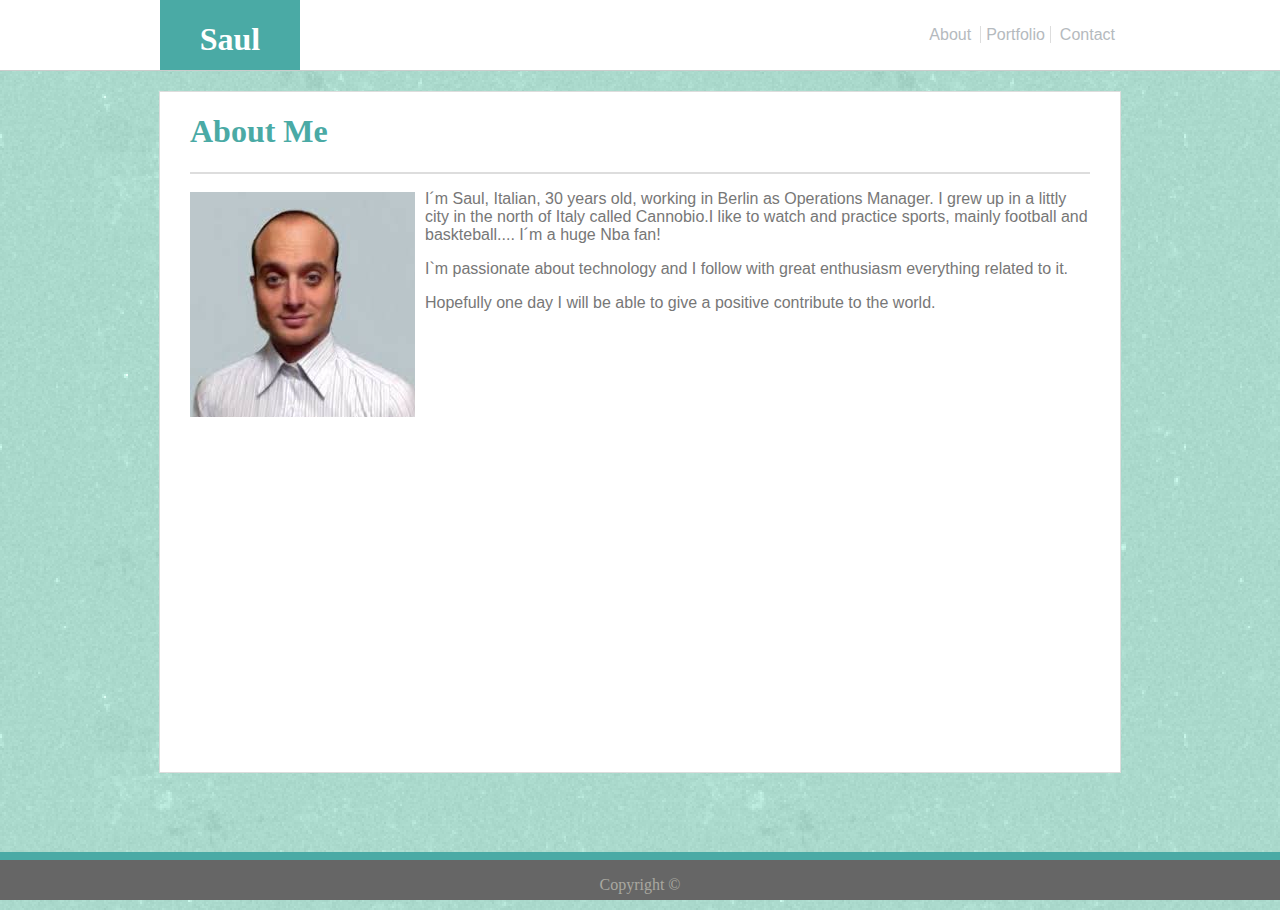
<file: index.html>
<!DOCTYPE html>
<html lang="en-US">

    <head>
        <meta charset="UTF-8">
        <link rel="stylesheet" href="assets/css/style.css">
    </head>
       
    <body>
        <div class="content">
            <div class="top-header">
                <header class="main-header">
                    <section class="logo">
                        <h1 class="main-h1">Saul</h1>
                    </section>
                    <section class="pages">
                        <a href="index.html">About</a>
                        <a href="portfolio.html" id="middle-link">Portfolio</a>
                        <a href="contact.html">Contact</a>
                    </section>
                </header>
            </div>
            <section class="main-content">
                <header>
                    <h1>About Me</h1>
                </header>
                <hr>
                <img src="assets/images/profile_picture.jpg" alt="me" class="profile-pic">
                <p>I´m Saul, Italian, 30 years old, working in Berlin as Operations Manager. I grew up in a littly city in the north of Italy called Cannobio.I like to watch and practice sports, mainly football and baskteball.... I´m a huge Nba fan!</p>
                <p>I`m passionate about technology and I follow with great enthusiasm everything related to it.</p>
                <p>Hopefully one day I will be able to give a positive contribute to the world.</p>
            </section>
        </div>
        <footer>
            Copyright ©
        </footer>
    </body>

</html>
</file>
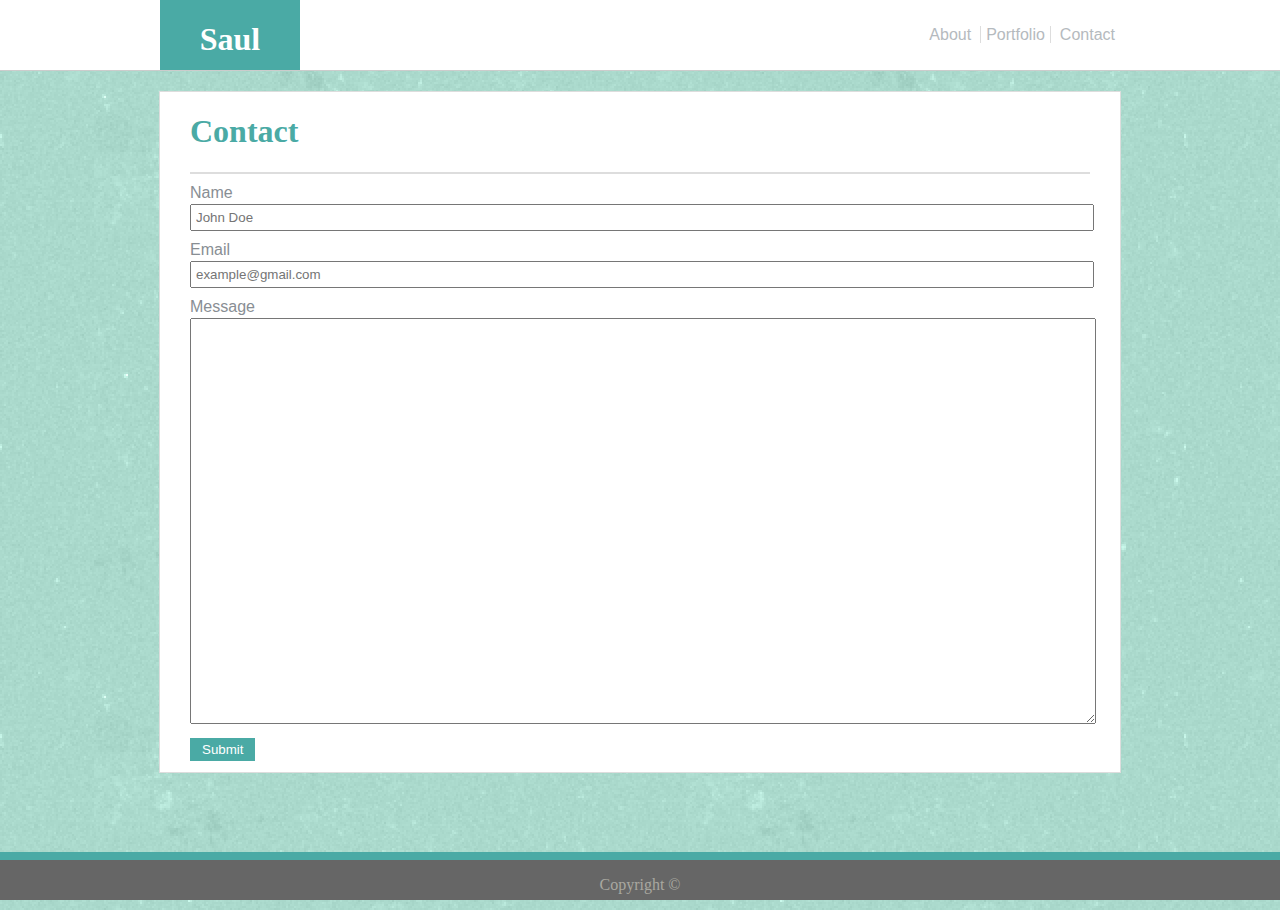
<file: contact.html>
<!DOCTYPE html>
<html lang="en-US">

    <head>
        <meta charset="UTF-8">
        <link rel="stylesheet" href="assets/css/style.css">
    </head>
       
    <body>
        <div class="content">
            <div class="top-header">
                <header class="main-header">
                    <section class="logo">
                        <h1 class="main-h1">Saul</h1>
                    </section>
                    <section class="pages">
                        <a href="index.html">About</a>
                        <a href="portfolio.html" id="middle-link">Portfolio</a>
                        <a href="contact.html">Contact</a>
                    </section>
                </header>
            </div>
            <section class="main-content">
                <header>
                    <h1>Contact</h1>
                </header>
                <hr>
                <form action="">
                    <h2>Name</h2>
                    <input type="text" name="name" placeholder="John Doe" class="name">
                    <h2>Email</h2>
                    <input type="email" name="email" placeholder="example@gmail.com" class="email">
                    <h2>Message</h2>
                    <textarea name="message" class="message"></textarea>
                    <input type="button" value="Submit" class="submit">
                </form>
            </section>
        </div>
        <footer>
            Copyright ©
        </footer>
    </body>

</html>
</file>
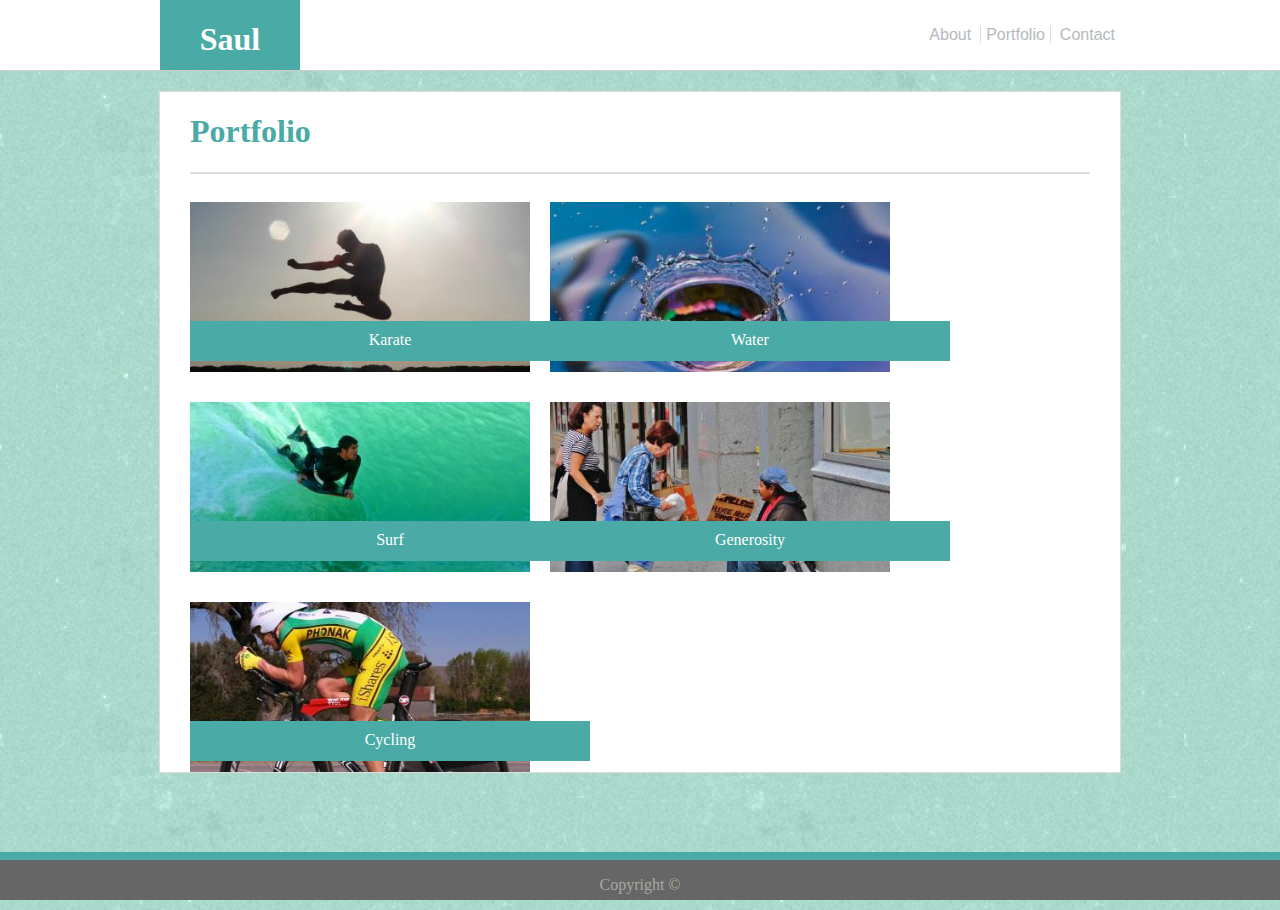
<file: portfolio.html>
<!DOCTYPE html>
<html lang="en-US">

    <head>
        <meta charset="UTF-8">
        <link rel="stylesheet" href="assets/css/style.css">
    </head>
       
    <body>
        <div class="content">
            <div class="top-header">
                <header class="main-header">
                    <section class="logo">
                        <h1 class="main-h1">Saul</h1>
                    </section>
                    <section class="pages">
                        <a href="index.html">About</a>
                        <a href="portfolio.html" id="middle-link">Portfolio</a>
                        <a href="contact.html">Contact</a>
                    </section>
                </header>
            </div>
            <section class="main-content">
                <header>
                    <h1>Portfolio</h1>
                </header>
                <hr>
                <div class="portfolio-container">
                    <div class="portfolio-pic">
                        <img src="assets/images/pic1.jpg" alt="">
                        <div class="pic-placeholder">Karate</div>
                    </div>
                    <div class="portfolio-pic">      
                        <img src="assets/images/pic2.jpg" alt="">
                        <div class="pic-placeholder">Water</div>
                    </div>
                    <div class="portfolio-pic">
                        <img src="assets/images/pic3.jpg" alt="">
                        <div class="pic-placeholder">Surf</div>
                    </div>
                    <div class="portfolio-pic">
                        <img src="assets/images/pic4.jpg" alt="">
                        <div class="pic-placeholder">Generosity</div>
                    </div>
                    <div class="portfolio-pic">
                        <img src="assets/images/pic5.jpg" alt="">
                        <div class="pic-placeholder">Cycling</div>
                    </div>
                </div>
            </section>
        </div>
        <footer>
            Copyright ©
        </footer>
    </body>

</html>
</file>
<file: assets/css/style.css>
.logo{
    background: #4aaaa5;
    float: left;
    text-align: center;
    width: 140px;
    height: 70px;
}
.pages{
    float: right;
    height: 70px;
    line-height: 70px;
}
header{
    clear: both;
}
body{
    display: flex;
    margin: 0;
    flex-direction: column;
    height: 100%;
    background-image: url("../images/background.png")
}
p{
    color: #777777;
    font-family: 'Arial', 'Helvetica Neue', Helvetica, sans-serif;
}
h1{
    color: #4aaaa5;
    font-family:'Georgia', Times, Times New Roman, serif;
}
.main-header{
    max-width: 960px;
    margin: auto;
    height: 70px;
    background: #ffffff;
}
a{
    color:#b5babe;
    text-decoration: none;
    font-family: 'Arial', 'Helvetica Neue', Helvetica, sans-serif;
    padding: 0px 5px;
}
.profile-pic{
    float: left;
    margin-right: 10px;
    margin-top: 10px;
}
footer{
    clear: both;
    text-align: center;
    position: sticky;
    bottom: 0px;
    margin-top: 40px;
    background: #666666;
    height: 40px;
    line-height: 50px;
    border-top: 8px solid #4aaaa5;
    color: #a9a8a0;
    flex-shrink: 0;
}
.main-content{
    clear: both;
    width: 900px;
    margin-left: auto;
    margin-right: auto;
    height: 680px;
    padding-left: 30px;
    padding-right: 30px;
    background: #ffffff;
    border: 1px solid #dddddd;
    margin-top: 20px;
}
.main-h1{
    color: #ffffff;
    font-family:'Georgia', Times, Times New Roman, serif;
}
html{
    height: 100%;
}
.content{
    flex: 1 0 auto;
}
.top-header{
    background: #ffffff;
    border-bottom: 1px solid #cccccc;
}
#middle-link{
    border-right: 0.02px solid #dddddd;
    border-left: 0.02px solid #dddddd;
}
hr{
    height: 2px;
    background:#dddddd;
    border:none;
}
h2{
    color: #888e94;
    font-family: 'Arial', 'Helvetica Neue', Helvetica, sans-serif;
    font-size: 16px;
    font-weight: normal;
    margin-bottom: 2px;
    margin-top: 10px;
}
.name,.email{
    width: 892px;
    padding: 4px;
}
.message{
    width: 900px;
    height: 400px;
    overflow:auto;
}
.submit{
    background: #4aaaa5;
    color: #ffffff;
    border: none;
    margin-top: 10px;
    padding: 4px 12px;
    text-align:center;
    display: block;

}
.portfolio-pic{
   display: flex;
   margin-top: 20px;
   margin-right: 20px;
   height: 170px;
   position: relative;
}
.portfolio-container{
    display: flex;
    flex-flow: row wrap;
    justify-content: flex-start;
    align-items: flex-start;
    height: 600px;
}
.pic-placeholder{
    position: absolute;
    top: 70%;
    height: 20px;
    width: 400px;
    background: #4aaaa5;
    color: #ffffff;
    text-align: center;
    padding:10px 0;
}
</file>
